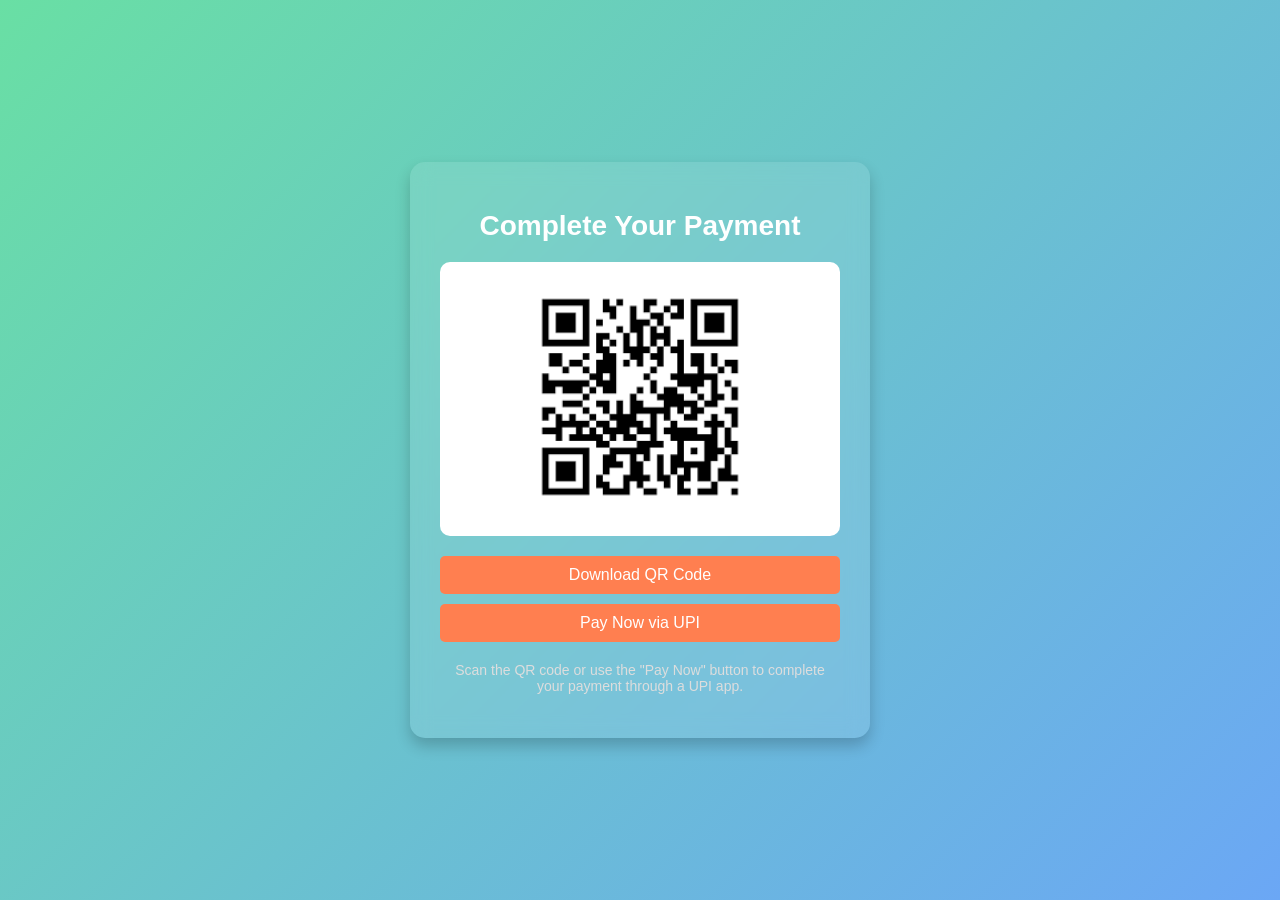
<file: PAYMENT PAGE.HTML>
<!DOCTYPE html>
<html lang="en">
<head>
    <meta charset="UTF-8">
    <meta name="viewport" content="width=device-width, initial-scale=1.0">
    <title>Enhanced Payment Page</title>
    <style>
        body {
            font-family: Arial, sans-serif;
            margin: 0;
            padding: 0;
            display: flex;
            justify-content: center;
            align-items: center;
            height: 100vh;
            background: linear-gradient(135deg, #69dfa4, #6ba7f5);
            color: #fff;
        }

        .payment-container {
            background: rgba(255, 255, 255, 0.1);
            border-radius: 15px;
            box-shadow: 0 8px 15px rgba(0, 0, 0, 0.2);
            width: 400px;
            text-align: center;
            padding: 30px;
            backdrop-filter: blur(10px);
        }

        .payment-container h1 {
            font-size: 28px;
            margin-bottom: 20px;
        }

        .qr-code {
            margin: 20px 0;
            background: #fff;
            border-radius: 10px;
            padding: 10px;
        }

        .qr-code img {
            width: 250px;
            height: 250px;
            object-fit: contain;
            border-radius: 10px;
        }

        .payment-options {
            display: flex;
            flex-direction: column;
            gap: 10px;
            margin: 20px 0;
        }

        .payment-options button {
            background: #ff7f50;
            color: white;
            border: none;
            border-radius: 5px;
            padding: 10px 20px;
            font-size: 16px;
            cursor: pointer;
            transition: background-color 0.3s;
        }

        .payment-options button:hover {
            background: #ff6347;
        }

        .note {
            margin-top: 10px;
            font-size: 14px;
            color: #ddd;
        }
    </style>
</head>
<body>
    <div class="payment-container">
        <h1>Complete Your Payment</h1>
        <div class="qr-code">
            <img src="download.png" alt="QR Code" id="qr-code-img">
        </div>
        <div class="payment-options">
            <button id="download-btn">Download QR Code</button>
            <button id="pay-now-btn">Pay Now via UPI</button>
        </div>
        <p class="note">Scan the QR code or use the "Pay Now" button to complete your payment through a UPI app.</p>
    </div>

    <script>
        document.getElementById('download-btn').addEventListener('click', () => {
            const qrCodeImg = document.getElementById('qr-code-img');
            const link = document.createElement('a');
            link.href = qrCodeImg.src;
            link.download = 'upi_qr_code.png';
            link.click();
        });

        document.getElementById('pay-now-btn').addEventListener('click', () => {
            const upiLink = "upi://pay?pa=example@upi&pn=Sonik%20Enterprises&mc=0000&tid=1234567890&tr=TRX12345&tn=Payment&am=100.00&cu=INR";
            window.location.href = upiLink;
        });
    </script>
</body>
</html>
</file>
